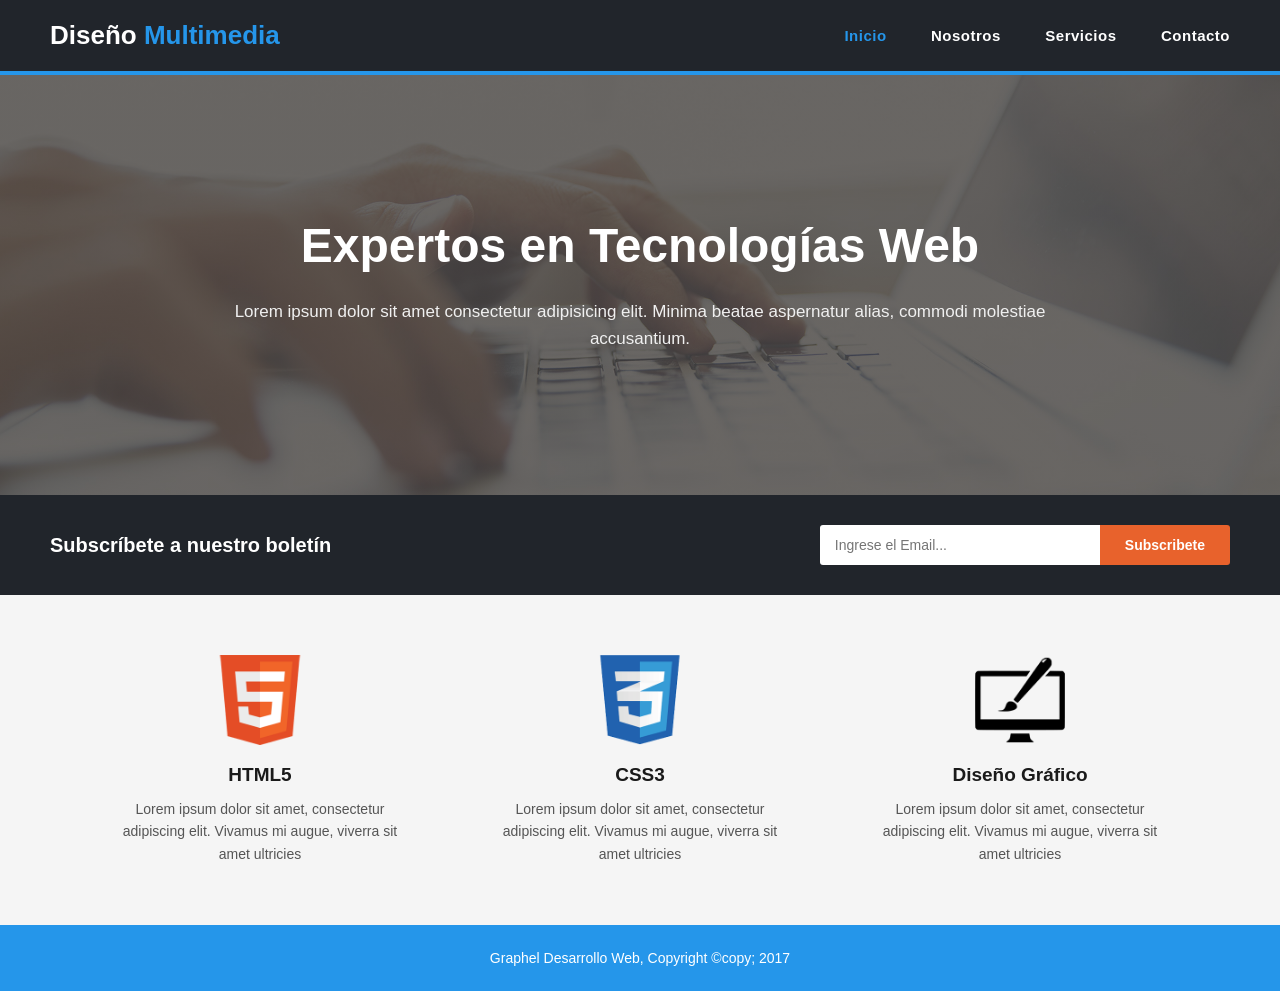
<file: index.html>
<!DOCTYPE html>
<html lang="en">
<head>
    <meta charset="UTF-8">
    <meta name="viewport" content="width=device-width, initial-scale=1.0">
    <title>Inicio</title>
    <link rel="stylesheet" href="styles.css">
</head>
<body>
    <header class="navbar">
        <div class="logo">Diseño <span>Multimedia</span></div>
        <nav class="nav-links">
            <a href="index.html" class="active">Inicio</a>
            <a href="nosotros.html">Nosotros</a>
            <a href="servicios.html">Servicios</a>
            <a href="contacto.html">Contacto</a>

        </nav>
    </header>

    <section class="hero">
        <div class="hero-overlay">
            <h1>Expertos en Tecnologías Web</h1>
            <p>Lorem ipsum dolor sit amet consectetur adipisicing elit. Minima beatae aspernatur alias, commodi
                molestiae accusantium.</p>
        </div>
    </section>

    <section class="newsletter">
        <h2>Subscríbete a nuestro boletín</h2>
        <form class="newsletter-form">
            <input type="email" placeholder="Ingrese el Email...">
            <button type="submit">Subscribete</button>
        </form>
    </section>

    <section class="features">
        <div class="feature">
            <img src="images/logo_html.png">
            <h3>HTML5</h3>
            <p>Lorem ipsum dolor sit amet, consectetur adipiscing elit. Vivamus mi augue, viverra sit amet ultricies</p>
        </div>
        
        <div class="feature">
            <img src="images/logo_css.png">
            <h3>CSS3</h3>
            <p>Lorem ipsum dolor sit amet, consectetur adipiscing elit. Vivamus mi augue, viverra sit amet ultricies</p>
        </div>
        
        <div class="feature">
            <img src="images/logo_brush.png">
            <h3>Diseño Gráfico</h3>
            <p>Lorem ipsum dolor sit amet, consectetur adipiscing elit. Vivamus mi augue, viverra sit amet ultricies</p>
        </div>
    </section>

    <footer class="footer">
        <p>Graphel Desarrollo Web, Copyright ©copy; 2017</p>
    </footer>
</body>
</html>
</file>
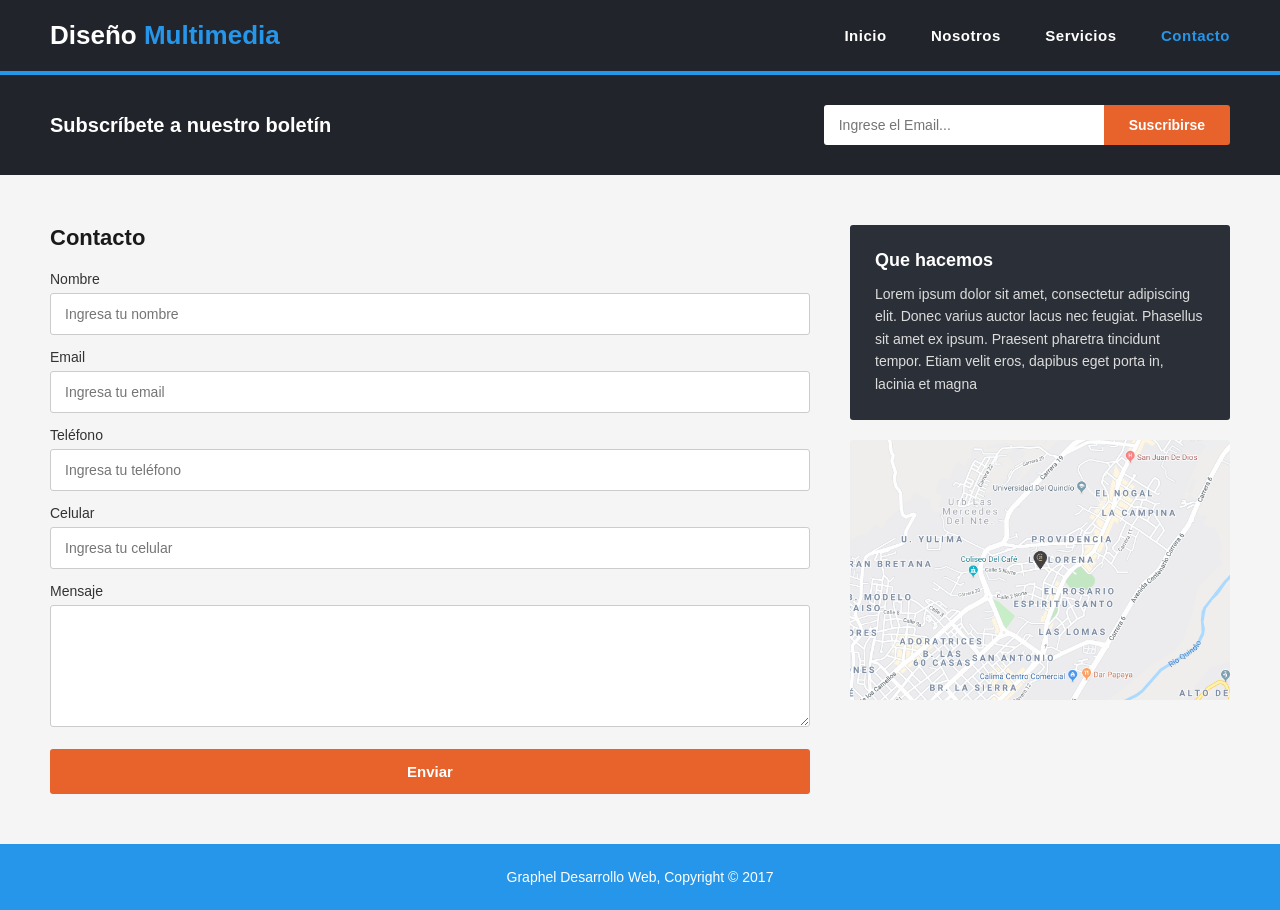
<file: contacto.html>
<!DOCTYPE html>
<html lang="es">

<head>
    <meta charset="UTF-8">
    <meta name="viewport" content="width=device-width, initial-scale=1.0">
    <title>Diseño Multimedia - Contacto</title>
    <link rel="stylesheet" href="styles.css">
</head>

<body>

    <header class="navbar">
        <div class="logo">Diseño <span>Multimedia</span></div>
        <nav class="nav-links">
            <a href="index.html">Inicio</a>
            <a href="nosotros.html">Nosotros</a>
            <a href="servicios.html">Servicios</a>
            <a href="contacto.html" class="active">Contacto</a>
        </nav>
    </header>

    <section class="newsletter">
        <h2>Subscríbete a nuestro boletín</h2>
        <form class="newsletter-form">
            <input type="email" placeholder="Ingrese el Email...">
            <button type="submit">Suscribirse</button>
        </form>
    </section>

    <section class="contact-section">

        <div class="contact-form-wrapper">
            <h1>Contacto</h1>
            <form class="contact-form">
                <label for="nombre">Nombre</label>
                <input type="text" id="nombre" placeholder="Ingresa tu nombre">

                <label for="email">Email</label>
                <input type="email" id="email" placeholder="Ingresa tu email">

                <label for="telefono">Teléfono</label>
                <input type="tel" id="telefono" placeholder="Ingresa tu teléfono">

                <label for="celular">Celular</label>
                <input type="tel" id="celular" placeholder="Ingresa tu celular">

                <label for="mensaje">Mensaje</label>
                <textarea id="mensaje" rows="6"></textarea>

                <button type="submit" class="btn-enviar">Enviar</button>
            </form>
        </div>

        <div class="contact-sidebar">
            <div class="que-hacemos">
                <h3>Que hacemos</h3>
                <p>Lorem ipsum dolor sit amet, consectetur adipiscing elit. Donec varius auctor lacus nec feugiat.
                    Phasellus sit amet ex ipsum. Praesent pharetra tincidunt tempor. Etiam velit eros, dapibus eget
                    porta in, lacinia et magna</p>
            </div>
            <div class="map">

                <img src="images/mapaGoogle.png">

                </iframe>
            </div>
        </div>

    </section>

    <footer class="footer">
        <p>Graphel Desarrollo Web, Copyright &copy; 2017</p>
    </footer>

</body>

</html>
</file>
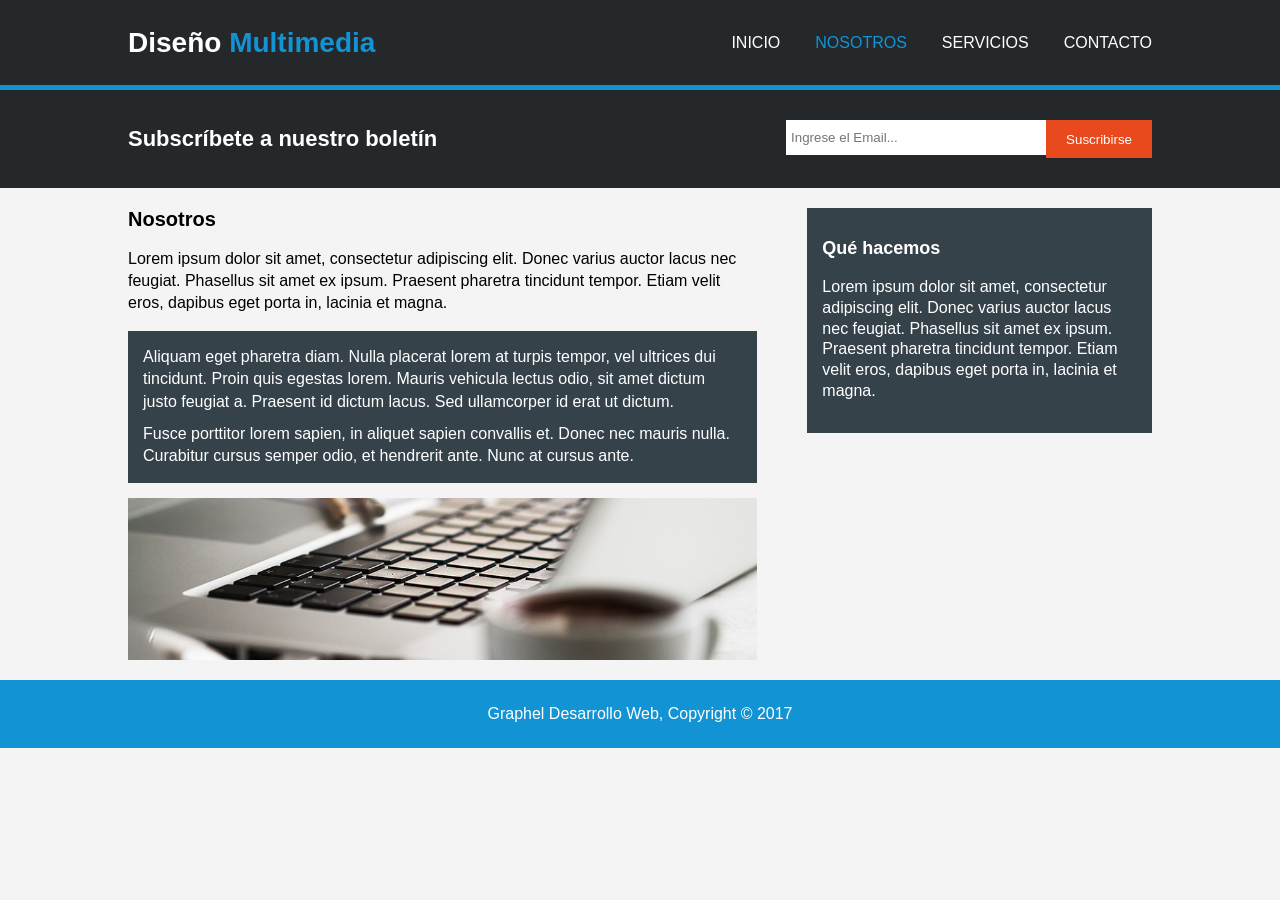
<file: nosotros.html>
<!DOCTYPE html>
<html lang="es">

<head>
    <meta charset="UTF-8">
    <meta name="viewport" content="width=device-width, initial-scale=1.0">
    <title>Nosotros - Diseño Multimedia</title>

    <link rel="stylesheet" href="style.css">
</head>

<body>

    <header>
        <div class="contenedor">

            <h1>Diseño <span>Multimedia</span></h1>

            <nav>
                <ul>
                    <li><a href="index.html">Inicio</a></li>
                    <li><a class="activo" href="nosotros.html">Nosotros</a></li>
                    <li><a href="servicios.html">Servicios</a></li>
                    <li><a href="contacto.html">Contacto</a></li>
                </ul>
            </nav>

        </div>
    </header>

    <section class="boletin">

        <div class="contenedor">

            <h2>Subscríbete a nuestro boletín</h2>

            <form>
                <input type="email" placeholder="Ingrese el Email...">
                <button type="submit">Suscribirse</button>
            </form>

        </div>

    </section>



    <section id="nosotros">

        <div class="contenedor">

            <div class="contenido-nosotros">

                
                <div class="texto">

                    <h2>Nosotros</h2>

                    <p>
                        Lorem ipsum dolor sit amet, consectetur adipiscing elit.
                        Donec varius auctor lacus nec feugiat. Phasellus sit amet
                        ex ipsum. Praesent pharetra tincidunt tempor. Etiam velit
                        eros, dapibus eget porta in, lacinia et magna.
                    </p>

                    <div class="texto-destacado">

                        <p>
                            Aliquam eget pharetra diam. Nulla placerat lorem at
                            turpis tempor, vel ultrices dui tincidunt. Proin quis
                            egestas lorem. Mauris vehicula lectus odio, sit amet
                            dictum justo feugiat a. Praesent id dictum lacus.
                            Sed ullamcorper id erat ut dictum.
                        </p>

                        <p>
                            Fusce porttitor lorem sapien, in aliquet sapien
                            convallis et. Donec nec mauris nulla. Curabitur cursus
                            semper odio, et hendrerit ante. Nunc at cursus ante.
                        </p>

                    </div>

                    <img src="images/891.jpg" alt="Computador portátil">

                </div>


                
                <aside class="lateral">

                    <h3>Qué hacemos</h3>

                    <p>
                        Lorem ipsum dolor sit amet, consectetur adipiscing elit.
                        Donec varius auctor lacus nec feugiat. Phasellus sit amet
                        ex ipsum. Praesent pharetra tincidunt tempor. Etiam velit
                        eros, dapibus eget porta in, lacinia et magna.
                    </p>

                </aside>

            </div>

        </div>

    </section>


    
    <footer>

        <p>
            Graphel Desarrollo Web, Copyright © 2017
        </p>

    </footer>

</body>

</html>
</file>
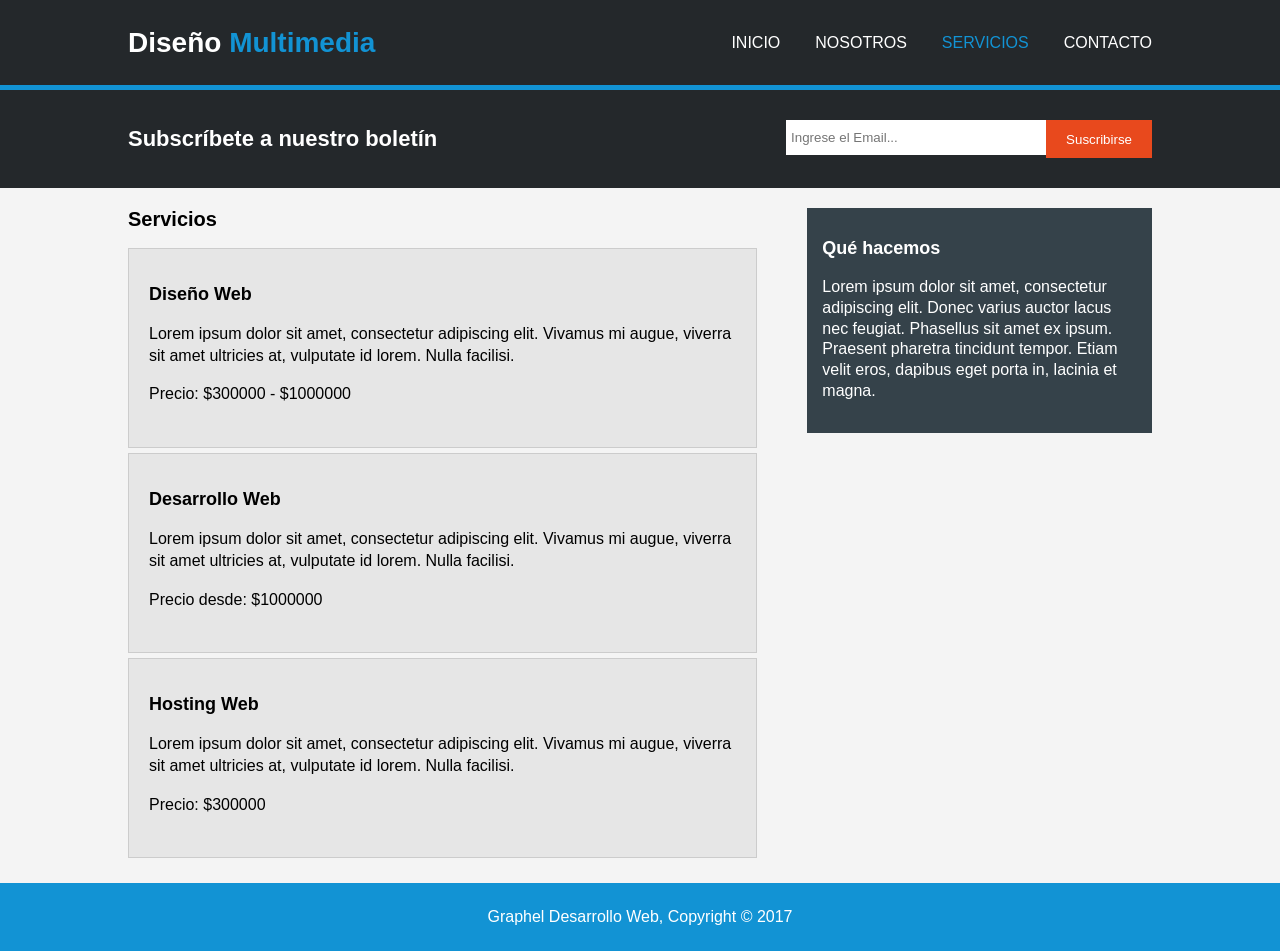
<file: servicios.html>
<!DOCTYPE html>
<html lang="en">
<head>
    <meta charset="UTF-8">
    <meta name="viewport" content="width=device-width, initial-scale=1.0">
    <title>Servicios-Diseño</title>
    <link rel="stylesheet" href="style.css">
</head>
<body>

    <header>
        <div class="contenedor">

            <h1>Diseño <span>Multimedia</span></h1>

            <nav>
                <ul>
                    <li><a href="index.html">Inicio</a></li>
                    <li><a href="nosotros.html">Nosotros</a></li>
                    <li><a class="activo" href="servicios.html">Servicios</a></li>
                    <li><a href="contacto.html">Contacto</a></li>
                </ul>
            </nav>

        </div>
    </header>

    <section class="boletin">

        <div class="contenedor">

            <h2>Subscríbete a nuestro boletín</h2>

            <form>
                <input type="email" placeholder="Ingrese el Email...">
                <button type="submit">Suscribirse</button>
            </form>

        </div>

    </section>

    <section id="servicios">

        <div class="contenedor">

            <div class="contenido-servicios">

                
                <div class="lista-servicios">

                    <h2>Servicios</h2>

                    <div class="servicio">
                        <h3>Diseño Web</h3>

                        <p>
                            Lorem ipsum dolor sit amet, consectetur adipiscing elit.
                            Vivamus mi augue, viverra sit amet ultricies at,
                            vulputate id lorem. Nulla facilisi.
                        </p>

                        <p>Precio: $300000 - $1000000</p>
                    </div>


                    <div class="servicio">
                        <h3>Desarrollo Web</h3>

                        <p>
                            Lorem ipsum dolor sit amet, consectetur adipiscing elit.
                            Vivamus mi augue, viverra sit amet ultricies at,
                            vulputate id lorem. Nulla facilisi.
                        </p>

                        <p>Precio desde: $1000000</p>
                    </div>


                    <div class="servicio">
                        <h3>Hosting Web</h3>

                        <p>
                            Lorem ipsum dolor sit amet, consectetur adipiscing elit.
                            Vivamus mi augue, viverra sit amet ultricies at,
                            vulputate id lorem. Nulla facilisi.
                        </p>

                        <p>Precio: $300000</p>
                    </div>

                </div>


                
                <aside class="lateral">

                    <h3>Qué hacemos</h3>

                    <p>
                        Lorem ipsum dolor sit amet, consectetur adipiscing elit.
                        Donec varius auctor lacus nec feugiat. Phasellus sit amet
                        ex ipsum. Praesent pharetra tincidunt tempor. Etiam velit
                        eros, dapibus eget porta in, lacinia et magna.
                    </p>

                </aside>

            </div>

        </div>

    </section>


    
    <footer>

        <p>
            Graphel Desarrollo Web, Copyright © 2017
        </p>

    </footer>
    
</body>
</html>
</file>
<file: styles.css>
/* CSS DE INDEX Y CONTACTO */
* {
  margin: 0;
  padding: 0;
  box-sizing: border-box;
}

body {
  font-family: Arial, Helvetica, sans-serif;
  color: #333;
}

/* ---------- Navbar ---------- */
.navbar {
  display: flex;
  justify-content: space-between;
  align-items: center;
  background-color: #21252b;
  padding: 20px 50px;
  border-bottom: 4px solid #2596ea;
}

.logo {
  font-size: 26px;
  font-weight: bold;
  color: #ffffff;
}

.logo span {
  color: #2596ea;
}

.nav-links a {
  color: #ffffff;
  text-decoration: none;
  margin-left: 40px;
  font-size: 15px;
  font-weight: 600;
  letter-spacing: 0.5px;
}

.nav-links a.active {
  color: #2596ea;
}

.nav-links a:hover {
  color: #2596ea;
}

/* ---------- Hero ---------- */
.hero {
  position: relative;
  height: 420px;
  background-image:
    linear-gradient(rgba(60, 55, 50, 0.55), rgba(60, 55, 50, 0.55)),
    url('images/cabecera.jpg');
  background-size: cover;
  background-position: center;
  display: flex;
  align-items: center;
  justify-content: center;
  text-align: center;
}

.hero-overlay {
  max-width: 900px;
  padding: 0 20px;
}

.hero h1 {
  color: #ffffff;
  font-size: 48px;
  font-weight: 800;
  margin-bottom: 25px;
}

.hero p {
  color: #f0f0f0;
  font-size: 17px;
  line-height: 1.6;
}

/* ---------- Newsletter ---------- */
.newsletter {
  background-color: #21252b;
  display: flex;
  justify-content: space-between;
  align-items: center;
  padding: 30px 50px;
  flex-wrap: wrap;
  gap: 20px;
}

.newsletter h2 {
  color: #ffffff;
  font-size: 20px;
  font-weight: 700;
}

.newsletter-form {
  display: flex;
}

.newsletter-form input {
  width: 280px;
  padding: 12px 15px;
  border: none;
  border-radius: 3px 0 0 3px;
  font-size: 14px;
  outline: none;
}

.newsletter-form button {
  background-color: #e8622c;
  color: #ffffff;
  border: none;
  padding: 12px 25px;
  border-radius: 0 3px 3px 0;
  font-size: 14px;
  font-weight: 600;
  cursor: pointer;
}

.newsletter-form button:hover {
  background-color: #d1531f;
}

/* ---------- Features ---------- */
.features {
  display: flex;
  justify-content: center;
  gap: 100px;
  background-color: #f5f5f5;
  padding: 60px 40px;
  flex-wrap: wrap;
  text-align: center;
}

.feature {
  max-width: 280px;
}

.feature img {
  height: 90px;
  margin-bottom: 15px;
}

.icon-graphic {
  font-size: 70px;
  margin-bottom: 15px;
}

.feature h3 {
  font-size: 19px;
  font-weight: 700;
  margin-bottom: 12px;
  color: #1a1a1a;
}

.feature p {
  font-size: 14px;
  line-height: 1.6;
  color: #555;
}

/* ---------- Footer ---------- */
.footer {
  background-color: #2596ea;
  text-align: center;
  padding: 25px;
}

.footer p {
  color: #ffffff;
  font-size: 14px;
}

/* ---------- Responsive ---------- */
@media (max-width: 768px) {
  .navbar {
    flex-direction: column;
    gap: 15px;
  }

  .nav-links a {
    margin: 0 15px;
  }

  .hero h1 {
    font-size: 32px;
  }

  .newsletter {
    flex-direction: column;
    text-align: center;
  }

  .newsletter-form input {
    width: 200px;
  }

  .features {
    gap: 40px;
  }
}




/* ---------- Contact Page ---------- */
.contact-section {
  display: flex;
  gap: 40px;
  padding: 50px;
  background-color: #f5f5f5;
  align-items: flex-start;
  flex-wrap: wrap;
}

.contact-form-wrapper {
  flex: 2;
  min-width: 300px;
}

.contact-form-wrapper h1 {
  font-size: 22px;
  font-weight: 700;
  margin-bottom: 20px;
  color: #1a1a1a;
}

.contact-form {
  display: flex;
  flex-direction: column;
}

.contact-form label {
  font-size: 14px;
  margin-bottom: 6px;
  margin-top: 14px;
  color: #333;
}

.contact-form label:first-of-type {
  margin-top: 0;
}

.contact-form input,
.contact-form textarea {
  padding: 12px 14px;
  border: 1px solid #ccc;
  border-radius: 3px;
  font-size: 14px;
  font-family: inherit;
  outline: none;
  resize: vertical;
}

.contact-form input:focus,
.contact-form textarea:focus {
  border-color: #2596ea;
}

.btn-enviar {
  margin-top: 22px;
  background-color: #e8622c;
  color: #ffffff;
  border: none;
  padding: 14px;
  border-radius: 3px;
  font-size: 15px;
  font-weight: 600;
  cursor: pointer;
}

.btn-enviar:hover {
  background-color: #d1531f;
}

.contact-sidebar {
  flex: 1;
  min-width: 260px;
  display: flex;
  flex-direction: column;
  gap: 20px;
}

.que-hacemos {
  background-color: #2b3038;
  color: #ffffff;
  padding: 25px;
  border-radius: 3px;
}

.que-hacemos h3 {
  font-size: 18px;
  margin-bottom: 12px;
}

.que-hacemos p {
  font-size: 14px;
  line-height: 1.6;
  color: #dcdcdc;
}


.map {
  overflow: hidden;
  border-radius: 3px;
}

.map img {
  display: block;
  width: 100%;
  height: 260px;
  object-fit: cover;
}

@media (max-width: 768px) {
  .contact-section {
    flex-direction: column;
  }
}
</file>
<file: style.css>
/* NOSOTROS Y GENERAL */
* {
    box-sizing: border-box;
}

body {
    margin: 0;
    padding: 0;
    font-family: Arial, Helvetica, sans-serif;
    font-size: 16px;
    background-color: #f4f4f4;
}

.contenedor {
    width: 80%;
    max-width: 1100px;
    margin: auto;
}




header {
    background-color: #24282b;
    color: white;
    min-height: 85px;
    border-bottom: 5px solid #1293d4;
}

header .contenedor {
    display: flex;
    justify-content: space-between;
    align-items: center;
    min-height: 85px;
}

header h1 {
    margin: 0;
    font-size: 28px;
}

header h1 span {
    color: #1293d4;
}




nav ul {
    margin: 0;
    padding: 0;
    list-style: none;
    display: flex;
}

nav li {
    margin-left: 35px;
}

nav a {
    color: white;
    text-decoration: none;
    text-transform: uppercase;
    font-size: 16px;
}

nav a:hover,
nav a.activo {
    color: #1293d4;
}




.boletin {
    background-color: #24282b;
    color: white;
    padding: 30px 0;
}

.boletin .contenedor {
    display: flex;
    justify-content: space-between;
    align-items: center;
}

.boletin h2 {
    margin: 0;
    font-size: 22px;
}

.boletin form {
    display: flex;
}

.boletin input {
    width: 260px;
    height: 35px;
    padding: 5px;
    border: none;
}

.boletin button {
    height: 38px;
    padding: 0 20px;
    border: none;
    background-color: #e8491d;
    color: white;
    cursor: pointer;
}

.boletin button:hover {
    background-color: #d63d15;
}




#nosotros {
    padding: 20px 0;
}

.contenido-nosotros {
    display: flex;
    gap: 50px;
}

.texto {
    flex: 2;
}

.lateral {
    flex: 1;
}

.texto h2 {
    margin-top: 0;
    font-size: 20px;
}

.texto p {
    line-height: 1.4;
}




.texto-destacado {
    background-color: #35424a;
    color: white;
    padding: 15px;
    margin: 15px 0;
}

.texto-destacado p {
    margin: 0 0 10px 0;
}

.texto-destacado p:last-child {
    margin-bottom: 0;
}




.texto img {
    width: 100%;
    display: block;
}




.lateral {
    background-color: #35424a;
    color: white;
    padding: 15px;
    height: fit-content;
}

.lateral h3 {
    margin-top: 15px;
    font-size: 18px;
}

.lateral p {
    line-height: 1.3;
}




footer {
    background-color: #1293d4;
    color: white;
    text-align: center;
    padding: 25px 0;
    margin-top: 0;
}

footer p {
    margin: 0;
}

/* SERVICIOS */

#servicios {
    padding: 20px 0;
}

.contenido-servicios {
    display: flex;
    gap: 50px;
}

.lista-servicios {
    flex: 2;
}

.lista-servicios h2 {
    margin-top: 0;
    font-size: 20px;
}

.servicio {
    background-color: #e6e6e6;
    border: 1px solid #cccccc;
    padding: 25px 20px;
    margin-bottom: 5px;
    min-height: 180px;
}

.servicio h3 {
    margin-top: 10px;
    font-size: 18px;
}

.servicio p {
    line-height: 1.4;
}
</file>
